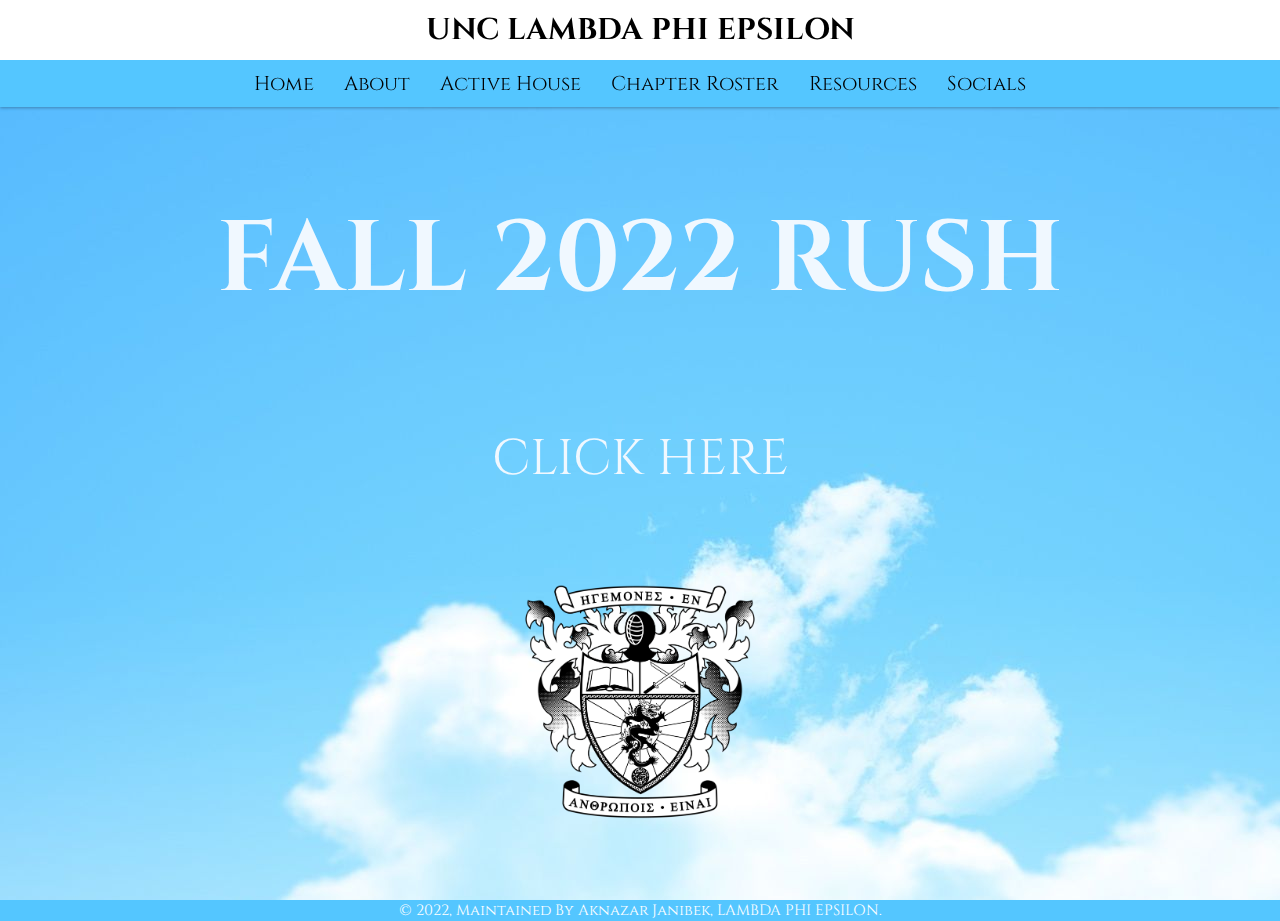
<file: index.html>
<!DOCTYPE html>
<html lang="en">
<head>
    <meta charset="UTF-8">
    <meta name="viewport" content="width=device-width, initial-scale=1.0">
    <title>UNC LPHIE</title>

    <!-- font link-->
    <link rel="stylesheet" href="https://cdnjs.cloudflare.com/ajax/libs/font-awesome/6.1.1/css/all.min.css"

    <!-- custom css link-->
    <link rel="stylesheet" href="css/style.css">

</head>
<body>

<!-- header section start -->

<header>

    <h1 class="heading">UNC LAMBDA PHI EPSILON</h1>

    <div id="menu" class="fas fa-bars"></div>

    <nav class="navbar">
        <ul>
            <li><a href="index.html">Home</a></li>
            <li><a href="about.html">About</a></li>
            <li><a href="active-house.html">Active House</a></li>
            <li><a href="chapter-roster.html">Chapter Roster</a></li>
            <li><a href="resources.html">Resources</a></li>
            <li><a href="socials.html">Socials</a></li>
        </ul>
    </nav>

</header>

<!-- header section end -->

<!-- index(home) section starts -->

<section class="home">
    
    <div class='button'>
        <a href="https://forms.gle/6DgJQF4KDUpoKNna8" style="color:aliceblue">FALL 2022 RUSH</a>
    </div>

    <div class="click">
        <a href="https://forms.gle/6DgJQF4KDUpoKNna8" style="color: aliceblue">CLICK HERE</a>
    </div>

    <div class="logo">
        <img src="pictures/crest.png" alt="">
    </div>
    
</section>

<!-- index(home) section ends -->


<!-- jquery link -->
<script src="https://cdnjs.cloudflare.com/ajax/libs/jquery/3.6.0/jquery.min.js"></script>

<!-- custom js file link -->
<script src="js/script.js"></script>

<footer>&copy; 2022, Maintained by Aknazar Janibek, LAMBDA PHI EPSILON.</footer>

</body>
</html>
</file>
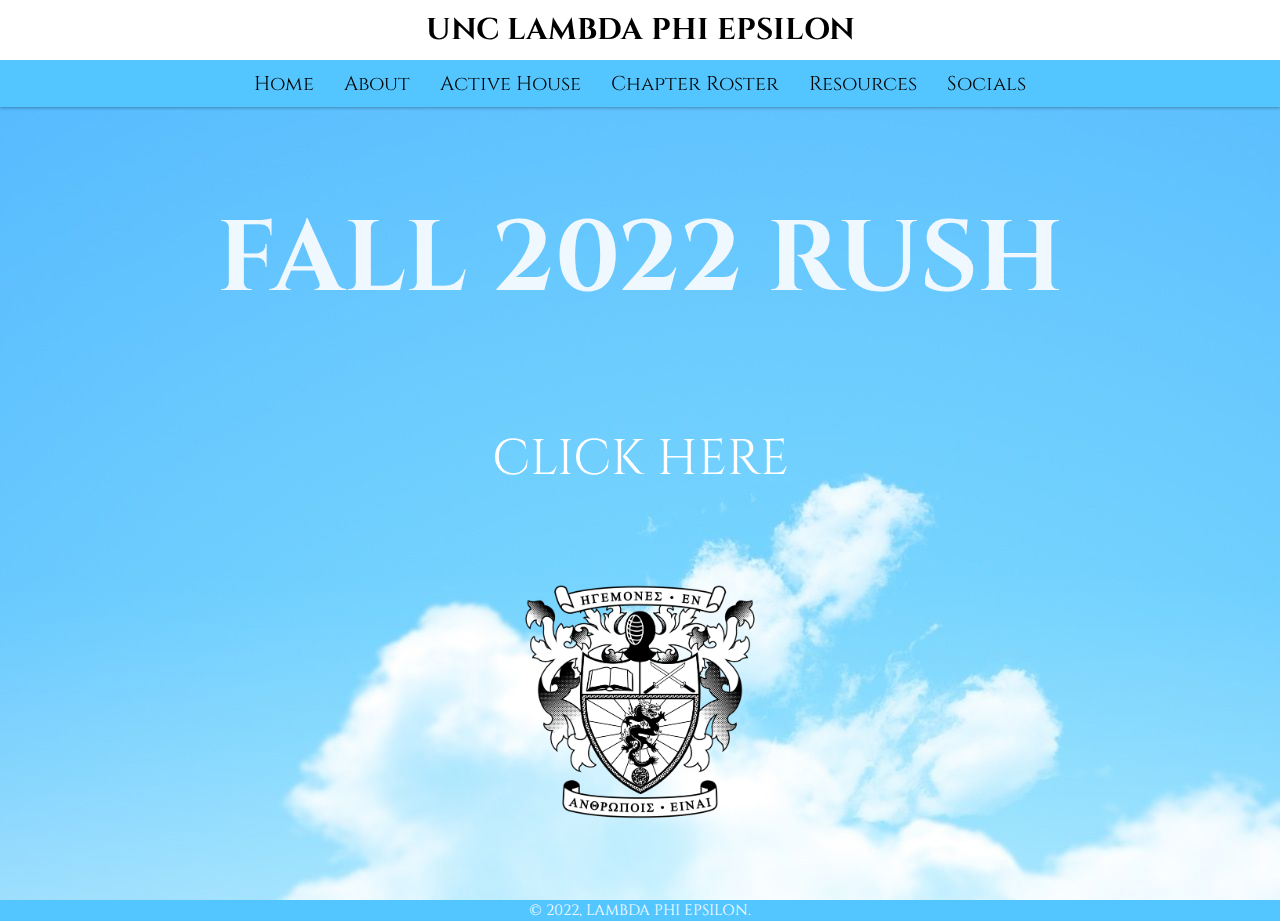
<file: home.html>
<!DOCTYPE html>
<html lang="en">
<head>
    <meta charset="UTF-8">
    <meta name="viewport" content="width=device-width, initial-scale=1.0">
    <title>UNC LPHIE</title>

    <!-- font link-->
    <link rel="stylesheet" href="https://cdnjs.cloudflare.com/ajax/libs/font-awesome/6.1.1/css/all.min.css"

    <!-- custom css link-->
    <link rel="stylesheet" href="css/style.css">

</head>
<body>

<!-- header section start -->

<header>

    <h1 class="heading">UNC LAMBDA PHI EPSILON</h1>

    <div id="menu" class="fas fa-bars"></div>

    <nav class="navbar">
        <ul>
            <li><a href="home.html">Home</a></li>
            <li><a href="about.html">About</a></li>
            <li><a href="active-house.html">Active House</a></li>
            <li><a href="chapter-roster.html">Chapter Roster</a></li>
            <li><a href="resources.html">Resources</a></li>
            <li><a href="socials.html">Socials</a></li>
        </ul>
    </nav>

</header>

<!-- header section end -->

<!-- index(home) section starts -->

<section class="home">
    
    <div class='button'>
        <a href="https://forms.gle/9wu1doPhnhvPHTmZA" style="color:aliceblue">FALL 2022 RUSH</a>
    </div>

    <a href="https://forms.gle/9wu1doPhnhvPHTmZA" style="color:rgb(255, 255, 255)" class="click">CLICK HERE</a>

    <div class="logo">
        <img src="../pictures/crest.png" alt="">
    </div>
    
</section>

<!-- index(home) section ends -->


<!-- jquery link -->
<script src="https://cdnjs.cloudflare.com/ajax/libs/jquery/3.6.0/jquery.min.js"></script>

<!-- custom js file link -->
<script src="js/script.js"></script>

<footer>&copy; 2022, LAMBDA PHI EPSILON.</footer>

</body>
</html>
</file>
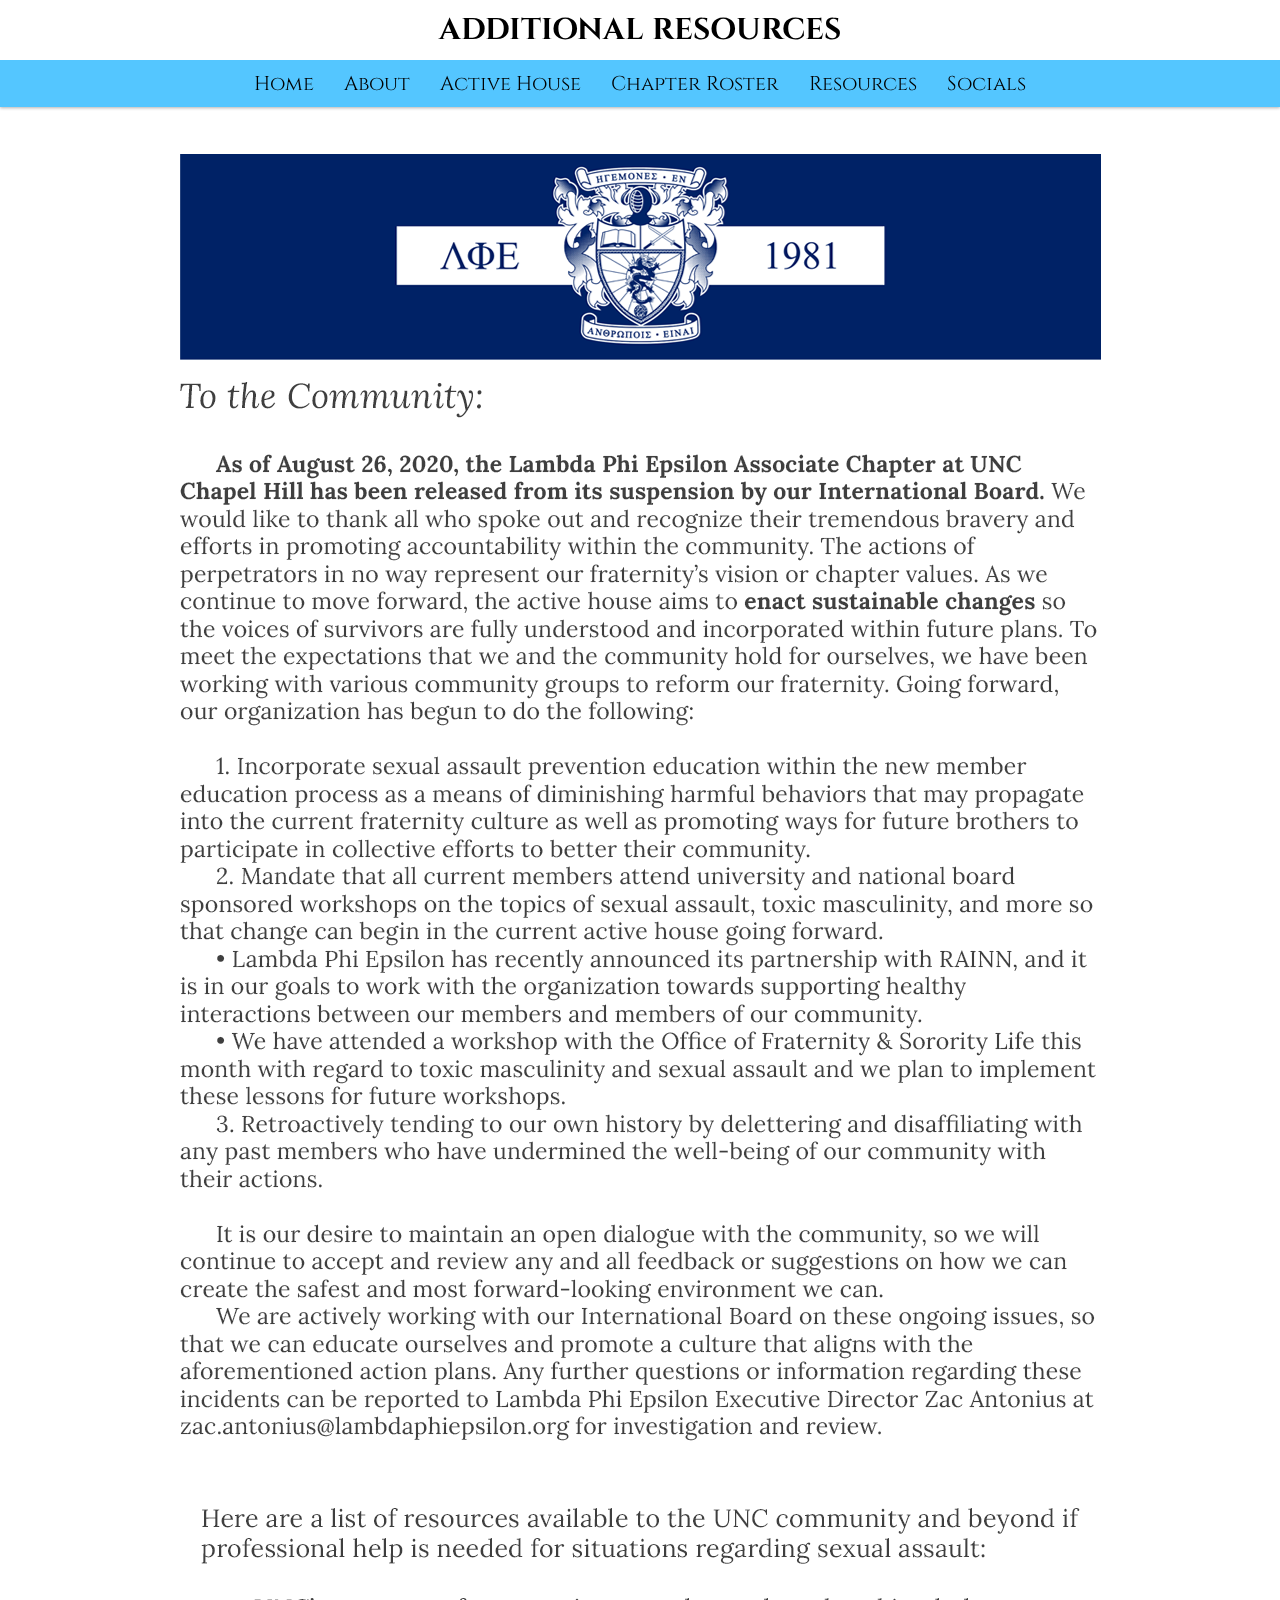
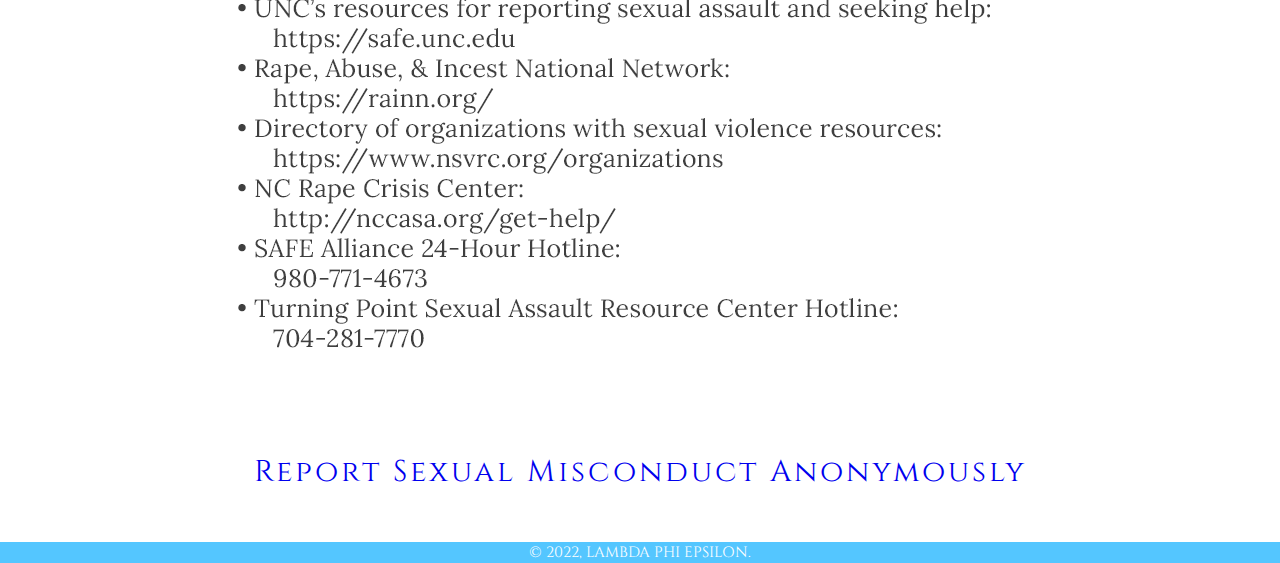
<file: resources.html>
<!DOCTYPE html>
<html lang="en">
<head>
    <meta charset="UTF-8">
    <meta name="viewport" content="width=device-width, initial-scale=1.0">
    <title>UNC LPHIE</title>

    <!-- font link-->
    <link rel="stylesheet" href="https://cdnjs.cloudflare.com/ajax/libs/font-awesome/6.1.1/css/all.min.css"

    <!-- custom css file link-->
    <link rel="stylesheet" href="css/style.css">

</head>
<body>

<!-- header section start -->

<header>

    <h1 class="heading">ADDITIONAL RESOURCES</h1>

    <div id="menu" class="fas fa-bars"></div>

    <nav class="navbar">
        <ul>
            <li><a href="home.html">Home</a></li>
            <li><a href="about.html">About</a></li>
            <li><a href="active-house.html">Active House</a></li>
            <li><a href="chapter-roster.html">Chapter Roster</a></li>
            <li><a href="resources.html">Resources</a></li>
            <li><a href="socials.html">Socials</a></li>
        </ul>
    </nav>

</header>

<!-- header section end -->

<!-- resources section start -->
<section class="resources"> 
    <!-- sexual assault statement -->
    <div class="rstatement1">
        <img src="pictures/lambdasStatementp1v2.png" alt="rstatement1">
    </div>

    <div class="rstatement2">
        <img src="pictures/lambdasStatementp2.png" alt="rstatement2">

    </div>
    
    <h2>
        <a href="https://docs.google.com/forms/d/e/1FAIpQLSf1_HpD8CtDrbTa2Jks6vEwXARxICletfwA46i6diBM4AhydQ/viewform?usp=sf_link">
        Report sexual misconduct anonymously
        </a>
    </h2>

</section>
<!-- resources section end -->


<!-- jquery link -->
<script src="https://cdnjs.cloudflare.com/ajax/libs/jquery/3.6.0/jquery.min.js"></script>

<!-- custom js file link -->
<script src="js/script.js"></script>

<footer>&copy; 2022, LAMBDA PHI EPSILON.</footer>

</body>
</html>
</file>
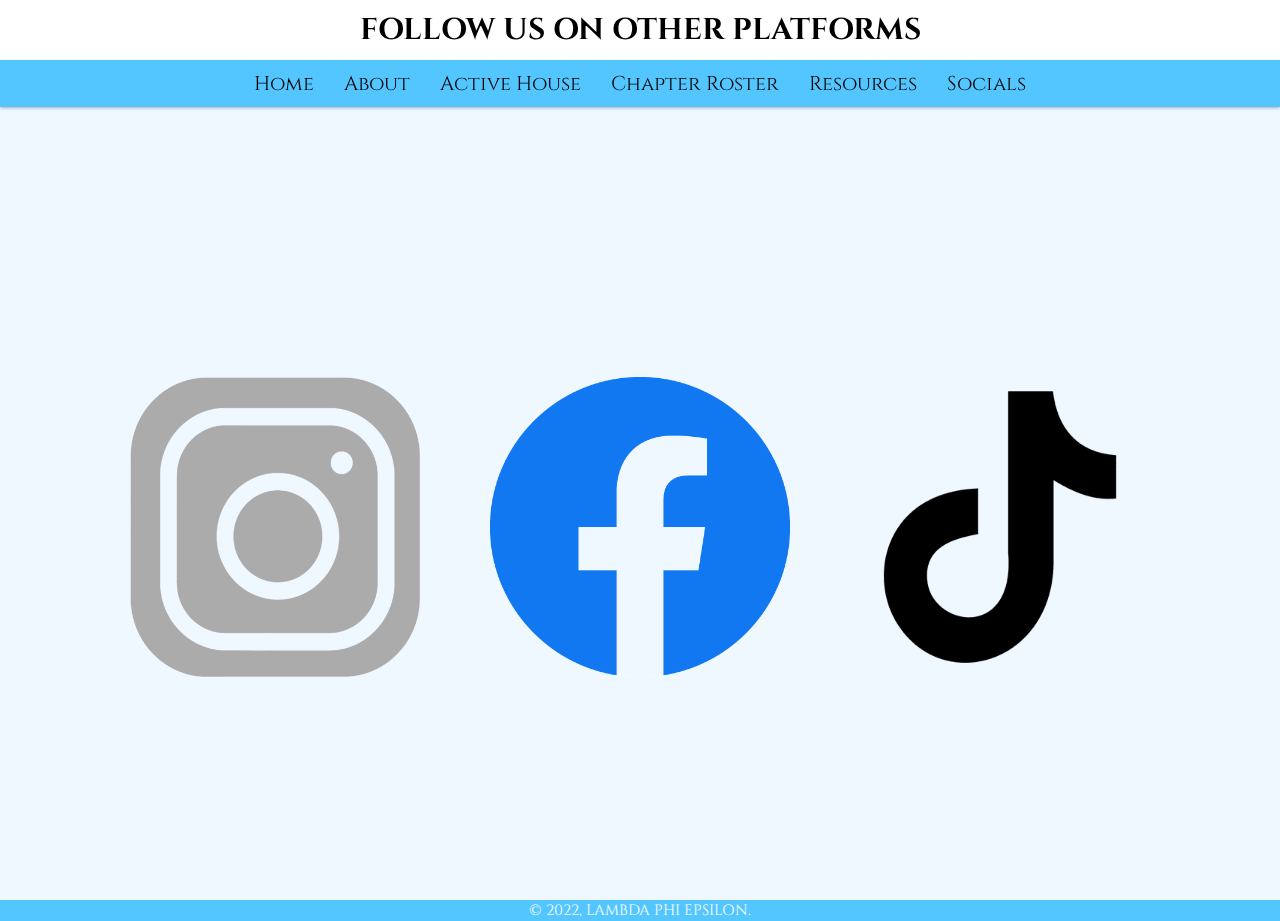
<file: socials.html>
<!DOCTYPE html>
<html lang="en">
<head>
    <meta charset="UTF-8">
    <meta name="viewport" content="width=device-width, initial-scale=1.0">
    <title>UNC LPHIE</title>

    <!-- font link-->
    <link rel="stylesheet" href="https://cdnjs.cloudflare.com/ajax/libs/font-awesome/6.1.1/css/all.min.css"

    <!-- custom css file link-->
    <link rel="stylesheet" href="css/style.css">

</head>
<body>

<!-- header section start -->

<header>

    <h1 class="heading">FOLLOW US ON OTHER PLATFORMS</h1>

    <div id="menu" class="fas fa-bars"></div>

    <nav class="navbar">
        <ul>
            <li><a href="index.html">Home</a></li>
            <li><a href="about.html">About</a></li>
            <li><a href="active-house.html">Active House</a></li>
            <li><a href="chapter-roster.html">Chapter Roster</a></li>
            <li><a href="resources.html">Resources</a></li>
            <li><a href="socials.html">Socials</a></li>
        </ul>
    </nav>

</header>

<!-- header section end -->

<!-- socials section start -->

<section class="social">
    <div class="social-logos">
        <a class='logo-img' href="https://www.instagram.com/accounts/login/?next=/unclambdas/"><img src="pictures/insta.png" alt="insta"></a>
       
        <a class='logo-img' href="https://www.facebook.com/unclambdas/"><img src="pictures/facebook.png" alt="facebook"></a>
        
        <a class='logo-img' href="https://www.tiktok.com/@unclambdas"><img src="pictures/tiktok.png" alt="tiktok"></a>
    </div>
</section>

<!-- socials section end -->


<!-- jquery link -->
<script src="https://cdnjs.cloudflare.com/ajax/libs/jquery/3.6.0/jquery.min.js"></script>

<!-- custom js file link -->
<script src="js/script.js"></script>

<footer>&copy; 2022, LAMBDA PHI EPSILON.</footer>

</body>
</html>
</file>
<file: css/style.css>
@import url('https://fonts.googleapis.com/css2?family=Cinzel:wght@400;500&display=swap');

:root{
    --light-blue: #54c6ff;
}

*{
    font-family: 'Cinzel', serif;
    margin: 0; padding: 0;
    box-sizing: border-box;
    text-decoration: none;
    outline: none;
    border: none;
    text-transform: capitalize;
    transition: all .2s linear;
}

*::selection{
    background:var(--light-blue);
    color:#fff;    
}

html{
    font-size: 62.5%;
    overflow-x: hidden;
}

section{
    padding: 0 7%;
    padding-top: 12%;
}

header{
    position:fixed;
    top: 0; left: 0;
    z-index: 1000;
    background: #fff;
    box-shadow: 0 .1rem .3rem rgba(0,0,0,.3);
    width: 100%;
}

header .heading{
    font-size: 3rem;
    color: rgb(0, 0, 0);
    padding: 1rem;
    text-align: center;
}

header #menu{
    font-size: 3rem;
    color:black;
    cursor: pointer;
    margin: 1rem;
    display: none;
}

header .navbar ul{
    display: flex;
    align-items: center;
    justify-content: center;
    list-style: none;
    background:var(--light-blue);
    padding: 1rem;
}

header .navbar ul li{
    margin: 0 1.5rem;
}

header .navbar ul li a{
    font-size: 2rem;
    color:black;
}

header .navbar ul li a:hover{
    color:#fff
}

footer{
    display: flex;
    align-items: center;
    justify-content: center;
    font-size: 15px;
    background-color: var(--light-blue);
    color: #fff;
}

/* start of home section */

.home{
    min-height: 100vh;
    display: flex;
    flex-direction: column;
    align-items: center;
    justify-content: space-evenly;
    background:url(../pictures/background.jpg) no-repeat;
    background-size: initial;
    background-position: unset;
    background-attachment: fixed;
}

.logo {
    height: 250px;
    display: flex;
    align-items: center;
    margin-top: 80px;
}

img {
    width: auto;
    max-height: 100%;
    margin-bottom: 7rem;
}

.button {
    font-size: 100px;
    display: flex;
    align-items: center;
    font-weight: bold;
}

.click {
    align-items: center;
    justify-content: center;
    font-size: 50px;
    margin-top: 60px;
}
  
/* end of home section */

/* start of about section */

.about{
    min-height: 100vh;
    display: flex;
    flex-direction: column;
    align-items: center;
    justify-content: flex-start;
    background:rgb(0, 140, 215) no-repeat;
    background-size: auto;
    background-position: center;
    background-attachment: fixed;
}

.a-pic{
    display: flex;
    align-items: center;
    height: 500px;
    width: 100%;
    justify-content: center;
    margin-top: 5rem;
}

.about h1{
    font-size: 5rem;
    display: flex;
    align-items: center;
    justify-content: center;
    color: aliceblue;
}

.about .letter{
    display: flex;
    justify-content: center;
    align-items: center;
    width: 100%;
    height: 600px;
    margin-top: 5rem;
}

.about .auto-type{
    margin-left: 2rem;
}

/* end of about section */

/* start of active house section */

.active-house{
    min-height: 100vh;
    width: 100%;
    display: flex;
    align-items: center;
    background:aliceblue no-repeat;
    overflow: hidden;
    justify-content: center;
}

.container-ah{
   margin: 20px 40px;
   color: black;
   padding: 0;
   display: flex;
   align-items: center;
   justify-content: space-between;
   flex-direction: row;
   flex-wrap: wrap;
   max-width: 750px;
}

.profiles{
    border: 2px solid rgb(0, 140, 215);
    text-align: center;
    position: relative;
    transform-style: preserve-3d;
    margin-bottom: 10rem;
    animation: rotate 20s linear infinite;
}

@keyframes rotate{
    0% {
    transform: perspective(1000px) rotateY(-30deg);
    }

    50% {
        transform: perspective(1000px) rotateY(30deg)
    }

    100%{
        transform: perspective(1000px) rotateY(-30deg)
    }
}

.profile{
    width: 100%;
    height: 100%;
    transform-origin: center;
    transform-style: preserve-3d;
    backface-visibility: hidden;
}

.profile .profile-img{
    width:200px;
    height:200px;
    object-fit:cover;
    object-position:50% 50%;
    filter: grayscale(100%);
    cursor: pointer;
    transition: 400ms;
}

.profile:hover .profile-img{
    filter: grayscale(0);
}

.user-name{
    margin-top: -60px;
    font-size: large;
}

.profile h5{
    font-size: small;
    font-weight: 100;
    letter-spacing: 3px;
    color: black;
}

/* end of active house section */

/* start of resources */

.resources{
    min-height: 100vh;
    width: 100%;
    display: flex;
    align-items: center;
    background:white no-repeat;
    overflow: hidden;
    justify-content: center;
    flex-direction: column;
}

.resources .rstatement2{
    margin-top: -7rem;
}

.resources h2{
    font-size: 3rem;
    font-weight: 100;
    letter-spacing: 3px;
    margin-top: 3rem;
    margin-bottom: 5rem;
}

/* end of resources */

/* start of socials */

.social{
    min-height: 100vh;
    display: flex;
    align-items: center;
    background:aliceblue no-repeat;
    overflow: hidden;
    justify-content: center;
    flex-direction: row;
}

.social-logos{
    display: flex;
    align-items: center;
    justify-content: center;
}

.social-logos .logo-img{
    height: 300px;
    width: 300px;
    margin-left: 3rem;
    margin-right: 3rem;
    object-fit: contain;
    transition: transform 1s;
}

.logo-img:hover {
    transform: translateY(-30%);
    transition-duration: 5s;
}

/* end of socials */

/* start of chapter roster */

.chap-ros{
    min-height: 100vh;
    width: 100%;
    display: flex;
    align-items: center;
    background:aliceblue no-repeat;
    overflow: hidden;
    justify-content: center;
}

.container-cr{
    margin: 20px 40px;
    color: black;
    padding: 0;
    display: flex;
    align-items: center;
    justify-content: space-between;
    flex-direction: column;
    flex-wrap: wrap;
    max-width: 700px;
 }

.rosters{
    text-align: center;
    position: relative;
}

.roster .roster-img{
    border: 3px solid rgb(0, 140, 215);
    width:100%;
    height:100%;
    object-fit:cover;
    padding: 0;
}

.roster{
    margin-bottom: 10rem;
}

.roster h2{
    margin-top: -5rem;
    font-size: 30px;
    font-weight: bold
}

.roster h3{
    font-size: 20px;
}

.roster h5{
    font-size: 15px;
}

.roster .roster-gamma{
    width: 50%;
    height: 50%;
    border: 3px solid rgb(0,140,215);
}

.roster .roster-mu{
    width: 50%;
    height: 50%;
    border: 3px solid rgb(0, 140, 215);
}

.roster .roster-kappa{
    width: 55%;
    height: 55%;
    border: 3px solid rgb(0, 140, 215);
}

.roster .roster-epsilon{
    width: 60%;
    height: 60%;
    border: 3px solid rgb(0, 140, 215);
}
/* end of chapter roster */


/* media queries */

@media (max-width:800px){

    html{
        font-size: 45%;
    }

    header{
        display: flex;
        align-items: center;
        justify-content: space-between;
        padding:0 20px;
    }

    header #menu{
        display: block;
    }

    header .navbar{
        position: fixed;
        top: 6.2rem; right: -120%;
        height: 100%;
        width: 100%;
        border-top: .2rem solid rgba(0,0,0,.3);
    }

    header .navbar ul{
        height: 100%;
        width: 100%;
        flex-flow: column;
        background:#fff;
        padding-bottom: 15rem;
    }

    header .navbar ul li{
        text-align: center;
        width: 100%;
        margin: 1rem 0;
    }

    header .navbar ul li a{
        font-size: 4rem;
        color: rgb(0, 0, 0);
        display: block;
    }

    header .navbar ul li a:hover{
        color: var(--light-blue);
    }

    .fa-times{
        transform: rotate(180deg);
    }

    header .navbar.nav-toggle{
        right: 0;
    }

    section{
        padding-top: 2rem;
    }

    /* start of home section */

    .home{
        min-height: 100vh;
        display: flex;
        flex-direction: column;
        align-items: center;
        justify-content: space-evenly;
        background:url(../pictures/background.jpg) no-repeat;
        background-size: initial;
        background-position: unset;
        background-attachment: fixed;
    }

    .logo {
        height: 150px;
        display: flex;
        align-items: center;
    }

    img {
        width: auto;
        max-height: 100%;
    }

    .button {
        font-size: 60px;
        height: 90px;
        display: flex;
        align-items: center;
        font-weight: bold;
        margin-top: 10rem;
    }
    
    .click{
        visibility: hidden;
    }
    

    /* end of home section */

    /* start of about section */

    .about{
        min-height: 100vh;
        display: flex;
        flex-direction: column;
        align-items: center;
        justify-content: center;
        background:rgb(0, 140, 215) no-repeat;
        background-position: cover;
        background-attachment: fixed;
        margin-top: 5rem;
    }

    .a-pic{
        display: flex;
        align-items: center;
        height: 200px;
        width: 100%;
        justify-content: center;
    }

    .about .letter{
        display: flex;
        align-items: center;
        justify-content: center;
        height: 250px;
        width: 100%;
        margin-top: 5rem;
    }

    .about h1{
        font-size: 5rem;
        display: flex;
        align-items: center;
        justify-content: center;
        color: aliceblue;
    }

    .about .auto-type{
        margin-left: 2rem;
    }

    /* end of about section */

    /* start of active house section */

    .active-house{
        min-height: 100vh;
        width: 100%;
        display: flex;
        align-items: center;
        background:aliceblue no-repeat;
        overflow: hidden;
        justify-content: center;
    }

    .container-ah{
        margin: 20px 30px;
        color: black;
        padding: 0;
        display: flex;
        align-items: center;
        justify-content: space-between;
        flex-direction: row;
        flex-wrap: wrap;
        max-width: 500px;
    }

    .profiles{
        border: 1px solid rgb(0, 140, 215);
        text-align: center;
        position: relative;
        transform-style: preserve-3d;
        animation: rotate 20s linear infinite;
        margin-top: 13rem;
    }

    @keyframes rotate{
        0% {
        transform: perspective(1000px) rotateY(-30deg);
        }

        50% {
            transform: perspective(1000px) rotateY(30deg)
        }

        100%{
            transform: perspective(1000px) rotateY(-30deg)
        }
    }

    .profile{
        width: 110px;
        height: 110px;
        transform-origin: center;
        transform-style: preserve-3d;
        backface-visibility: hidden;
    }

    .profile .profile-img{
        width:110px;
        height:110px;
        object-fit:cover;
        object-position:50% 50%;
        filter: grayscale(100%);
        cursor: pointer;
        transition: 400ms;
    }

    .profile:hover .profile-img{
        filter: grayscale(0);
    }

    .user-name{
        margin-top: -50px;
        font-size: 10px;
    }

    .profile h5{
        font-size: 5px;
        font-weight: 100;
        letter-spacing: 3px;
        color: black;
    }

    /* end of active house section */

    /* start of resources */

    .resources{
        min-height: 100vh;
        width: 100%;
        display: flex;
        align-items: center;
        background:white no-repeat;
        overflow: hidden;
        justify-content: center;
        flex-direction: column;
    }

    .resources h2{
        font-size: 10px;
        font-weight: 100;
        letter-spacing: 3px;
        margin-top: 10rem;
        margin-left: 20px;
    }

    .resources .rstatement1{
        width: 400px;
        height: 500px;
        margin: 50px 10px;
    }

    .resources .rstatement2{
        width: 330px;
        height: 160px;
        margin: -50px 10px;
    }

    /* end of resources */

    /* start of socials */

    .social{
        min-height: 100vh;
        display: flex;
        align-items: center;
        background:aliceblue no-repeat;
        overflow: hidden;
        justify-content: center;
        flex-direction: row;
    }

    .social-logos{
        display: flex;
        align-items: center;
        justify-content: center;
    }

    .social-logos .logo-img{
        height: 100px;
        width: 100px;
        margin-left: 2rem;
        margin-right: 2rem;
        object-fit: contain;
        transition: transform 1s;
    }

    .logo-img:hover {
        transform: translateY(-30%);
        transition-duration: 5s;
    }

    /* end of socials */

    /* start of chapter roster */

    .chap-ros{
        min-height: 100vh;
        width: 100%;
        display: flex;
        align-items: center;
        background:aliceblue no-repeat;
        overflow: hidden;
        justify-content: center;
    }

    .container-cr{
        margin: 80px 10px;
        color: black;
        padding: 0;
        display: flex;
        align-items: center;
        justify-content: space-between;
        flex-direction: column;
        flex-wrap: wrap;
        max-width: 500px;
    }

    .rosters{
        text-align: center;
        position: relative;
    }

    .roster .roster-img{
        border: 3px solid rgb(0, 140, 215);
        width:100%;
        height:100%;
        object-fit:cover;
        padding: 0;
    }

    .roster{
        margin-bottom: 5rem;
    }

    .roster h2{
        font-size: 20px;
        font-weight: bold
    }

    .roster h3{
        font-size: 12px;
    }

    .roster h5{
        font-size: 9px;
    }

    .roster .roster-gamma{
        width: 50%;
        height: 50%;
        border: 3px solid rgb(0,140,215);
    }

    .roster .roster-mu{
        width: 50%;
        height: 50%;
        border: 3px solid rgb(0, 140, 215);
    }

    .roster .roster-kappa{
        width: 75%;
        height: 75%;
        border: 3px solid rgb(0, 140, 215);
    }

    .roster .roster-epsilon{
        width: 60%;
        height: 60%;
        border: 3px solid rgb(0, 140, 215);
    }
    /* end of chapter roster */

}
</file>
